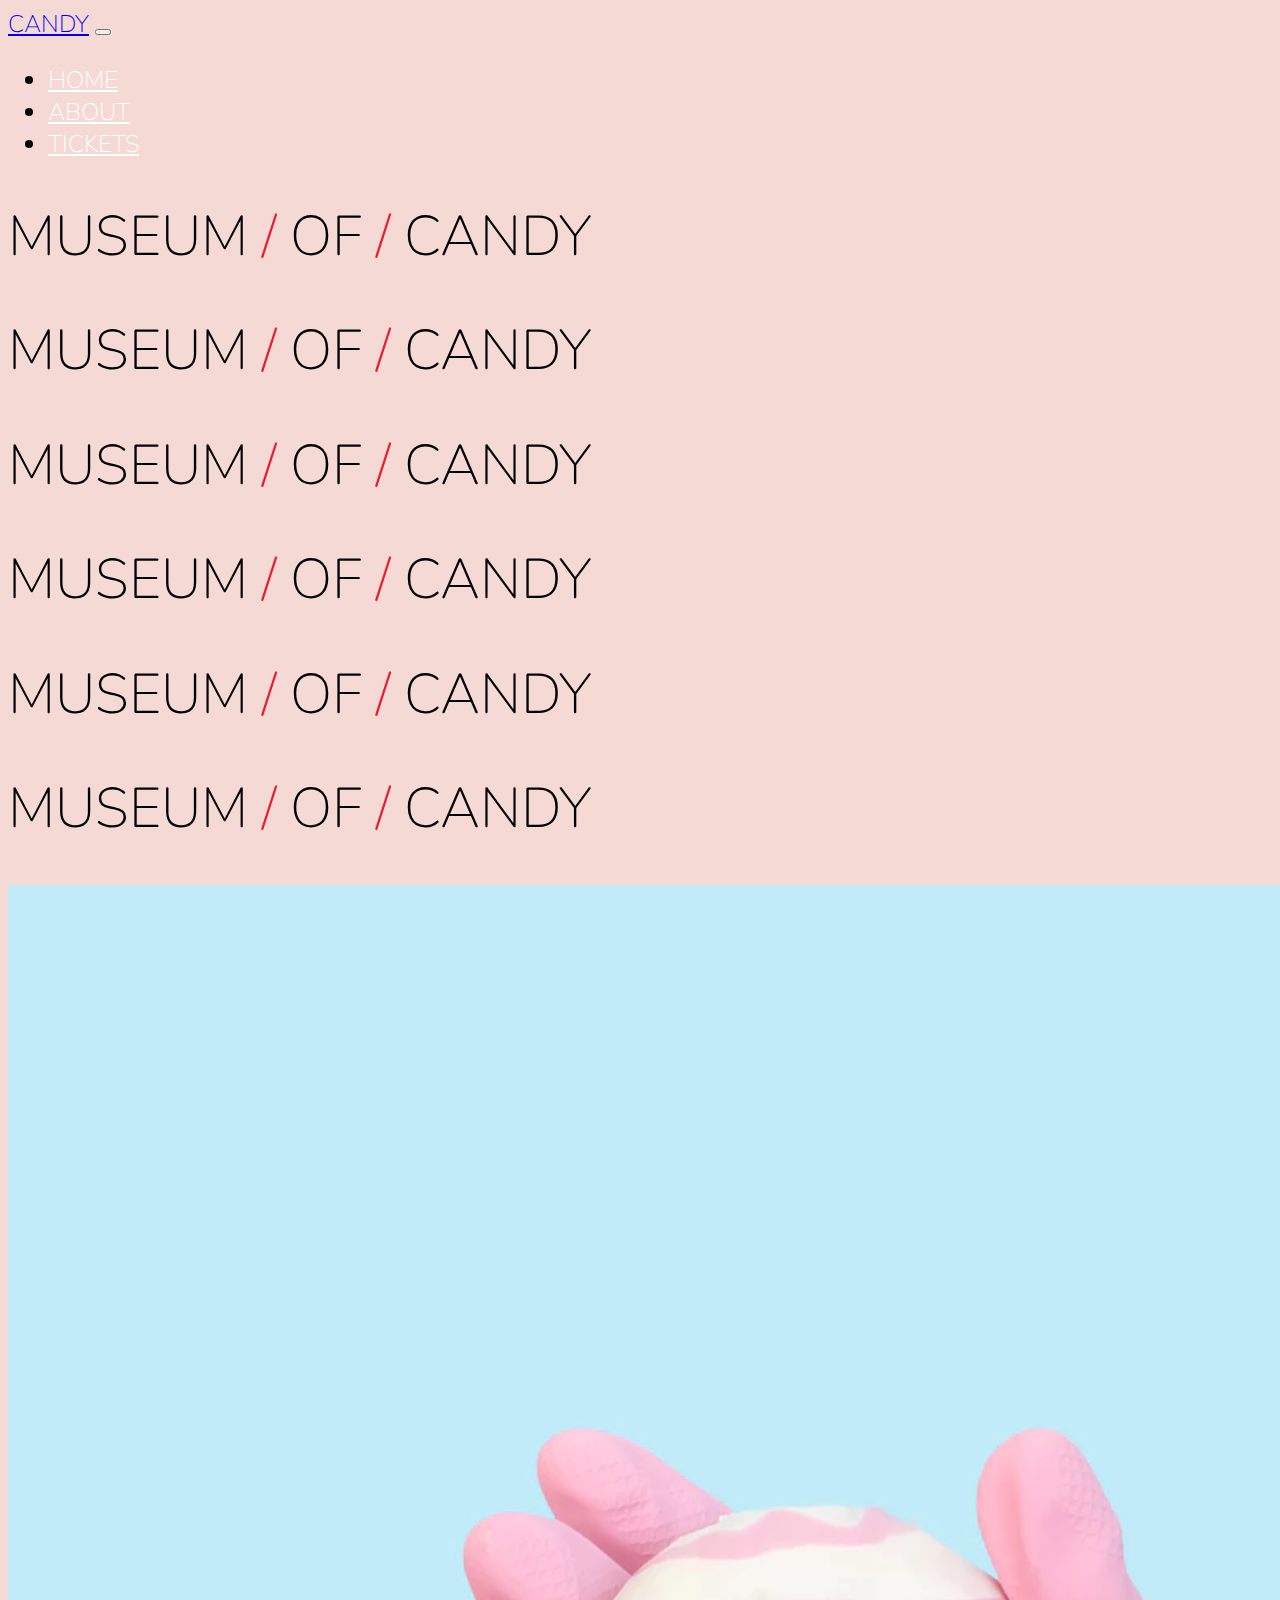
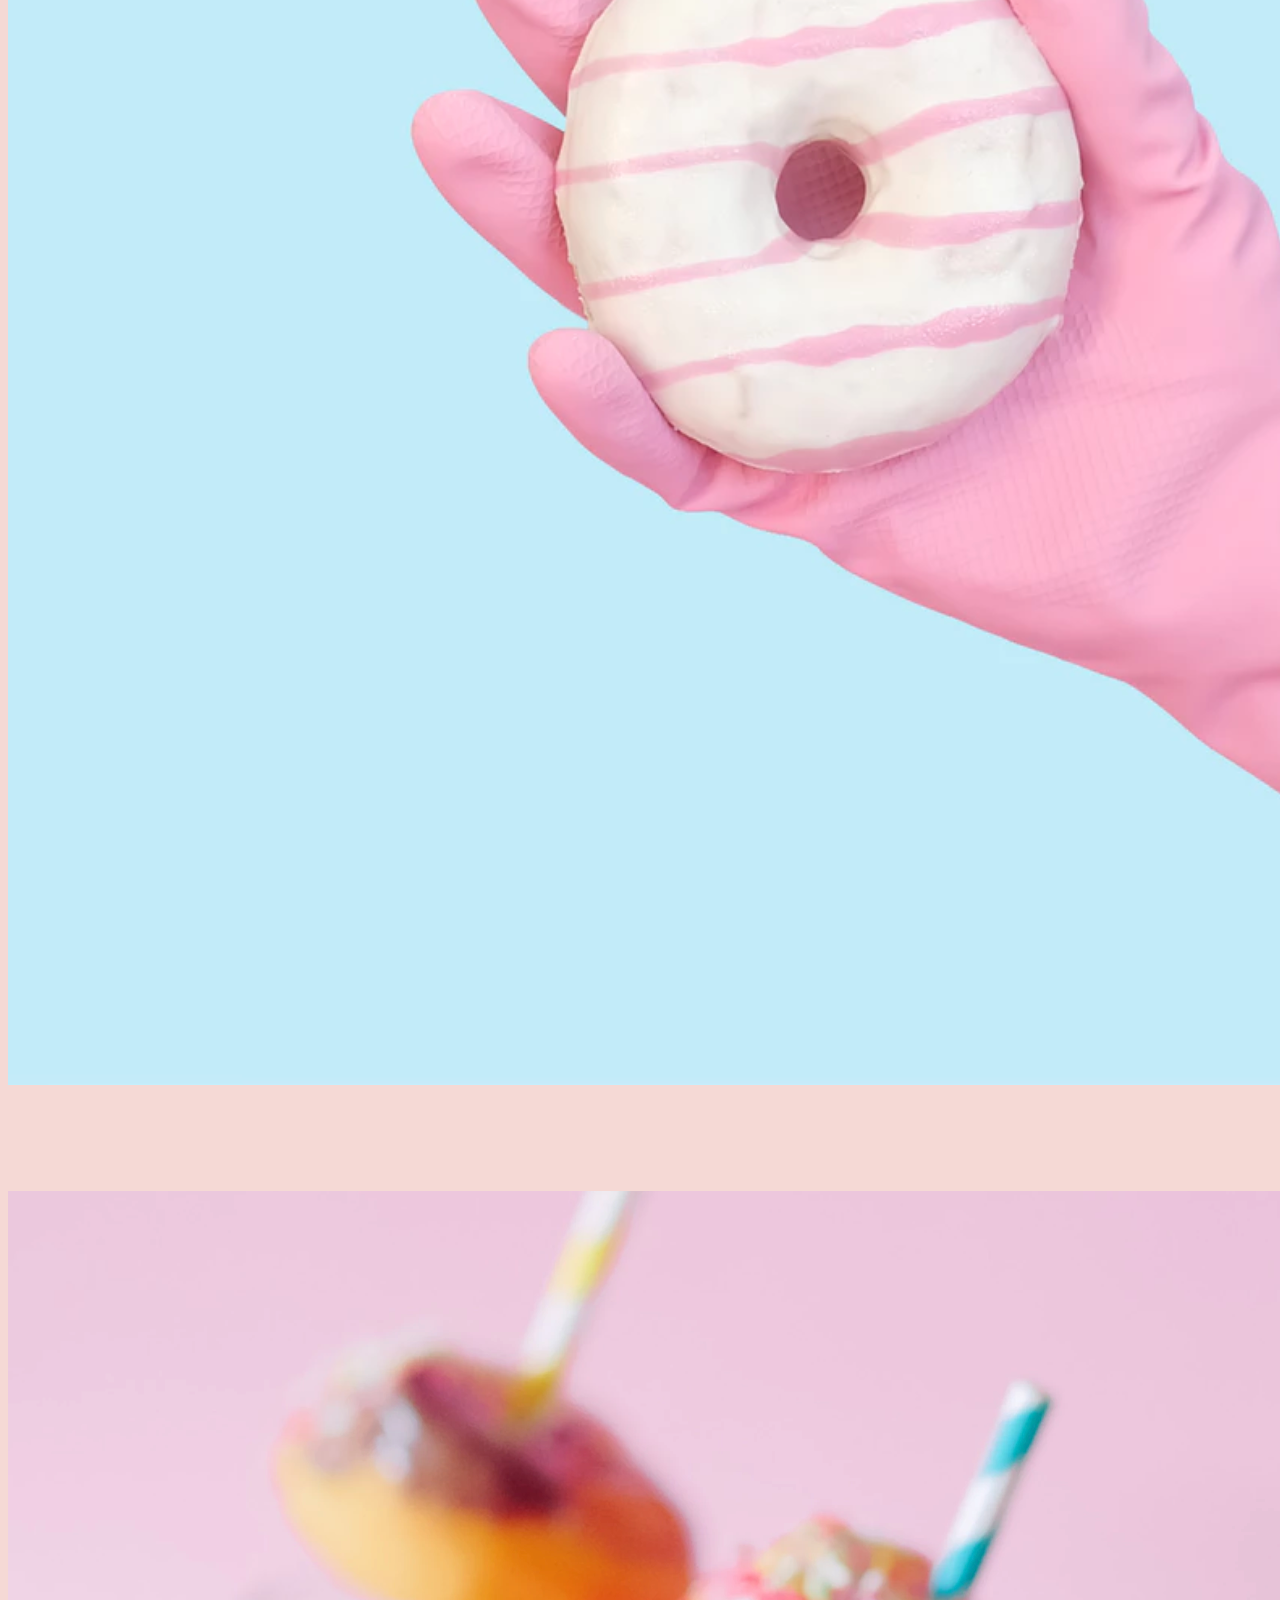
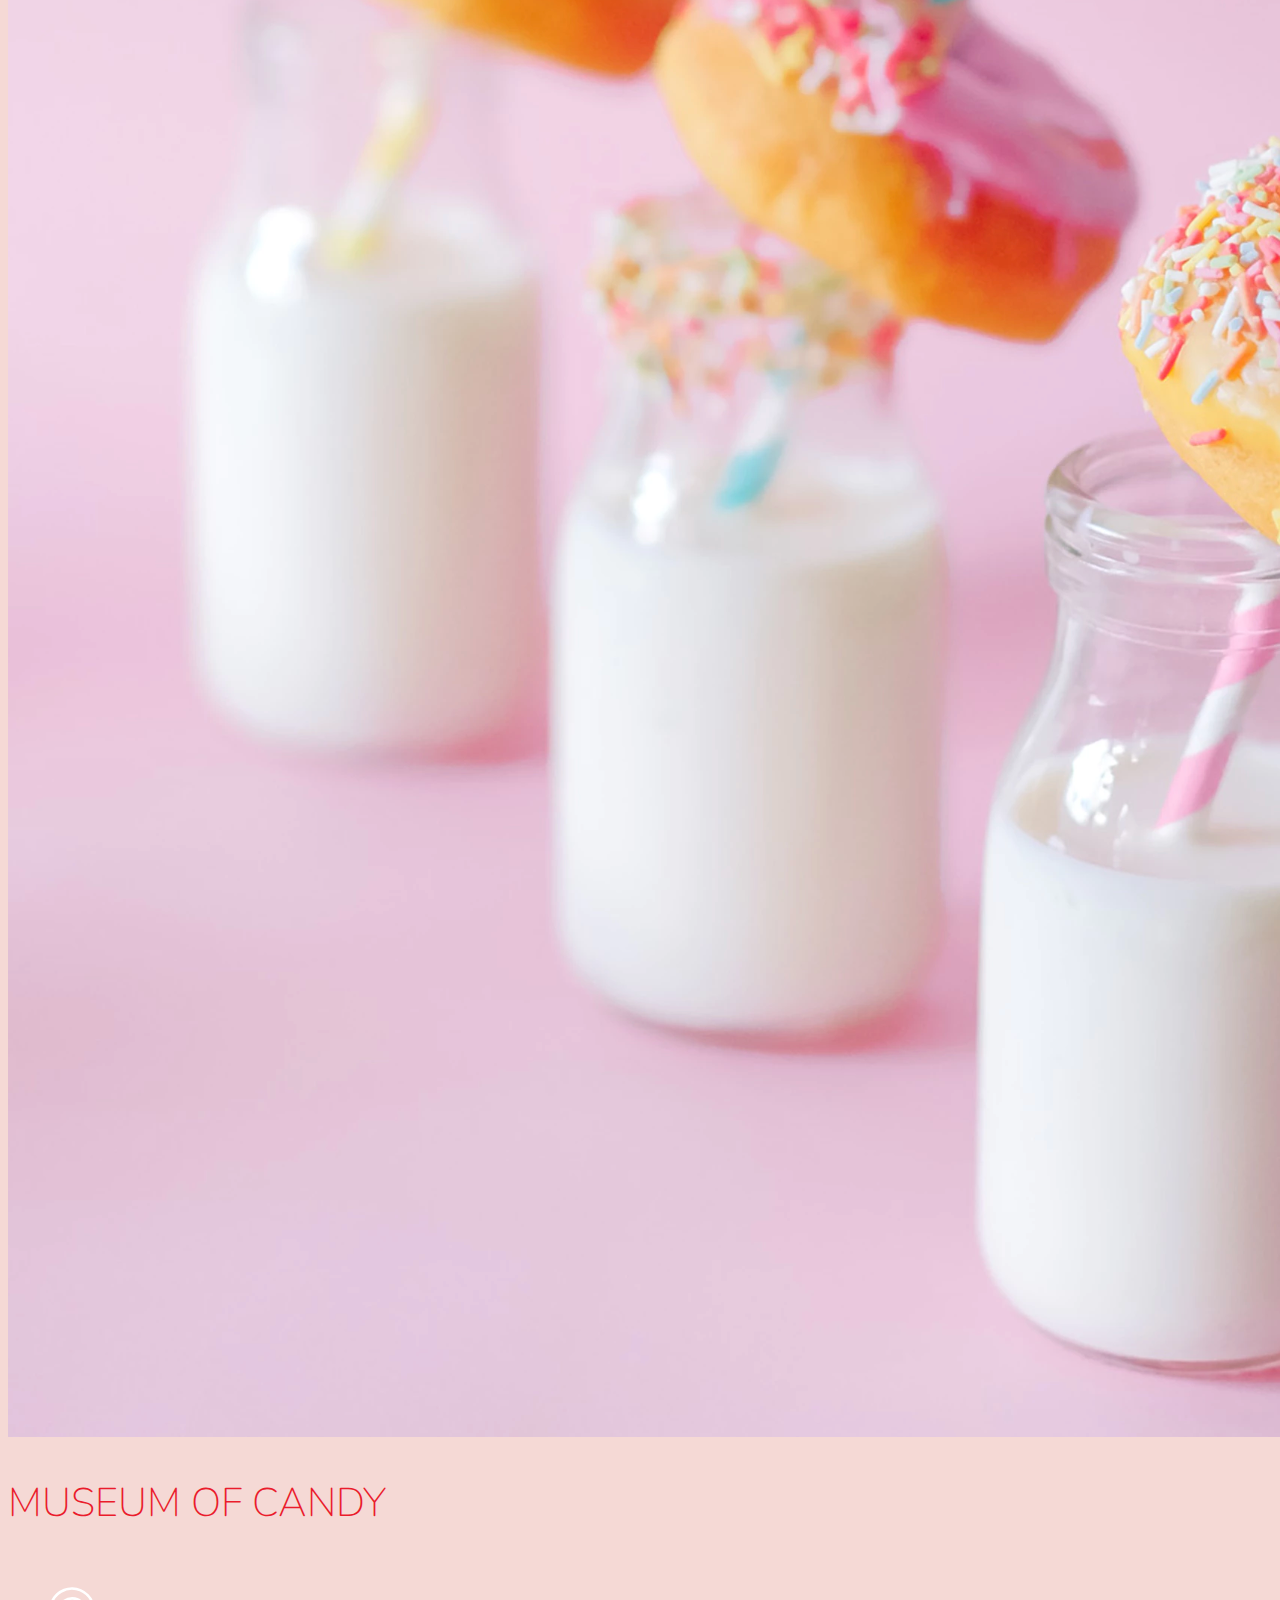
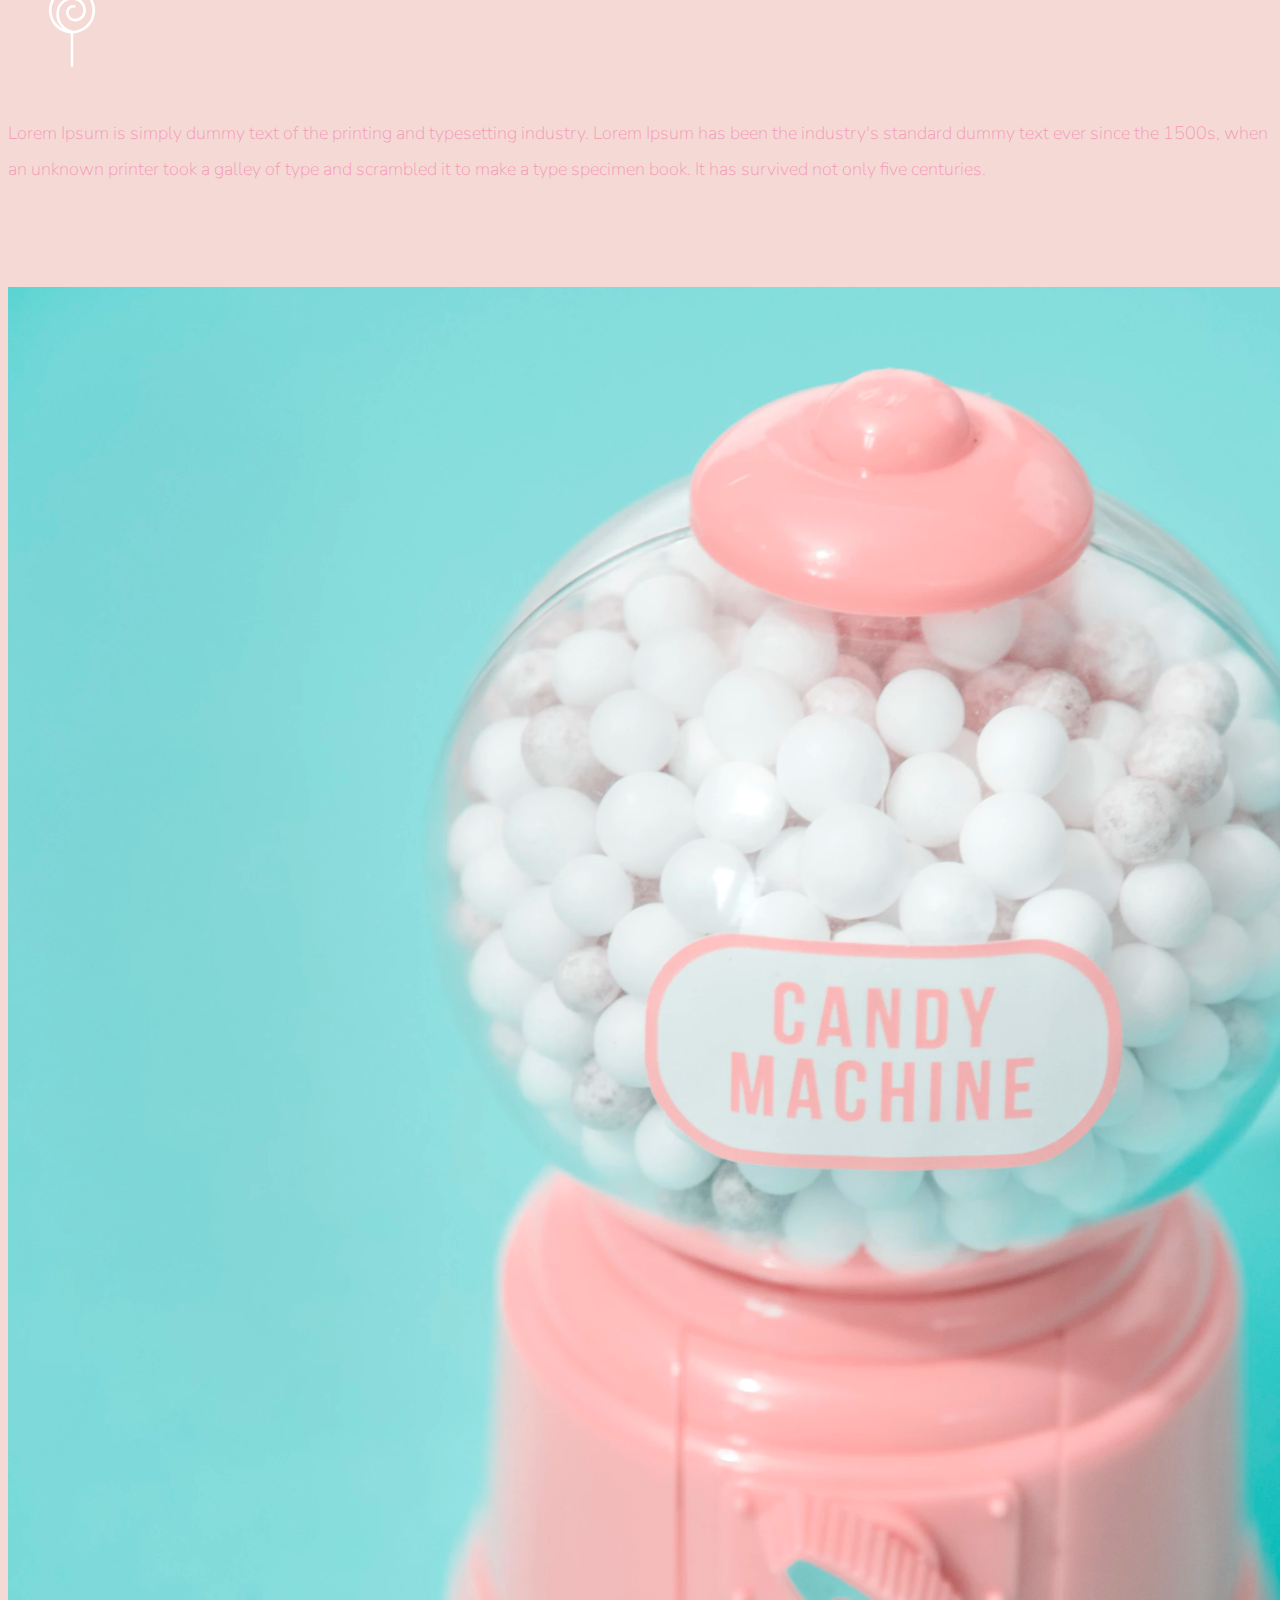
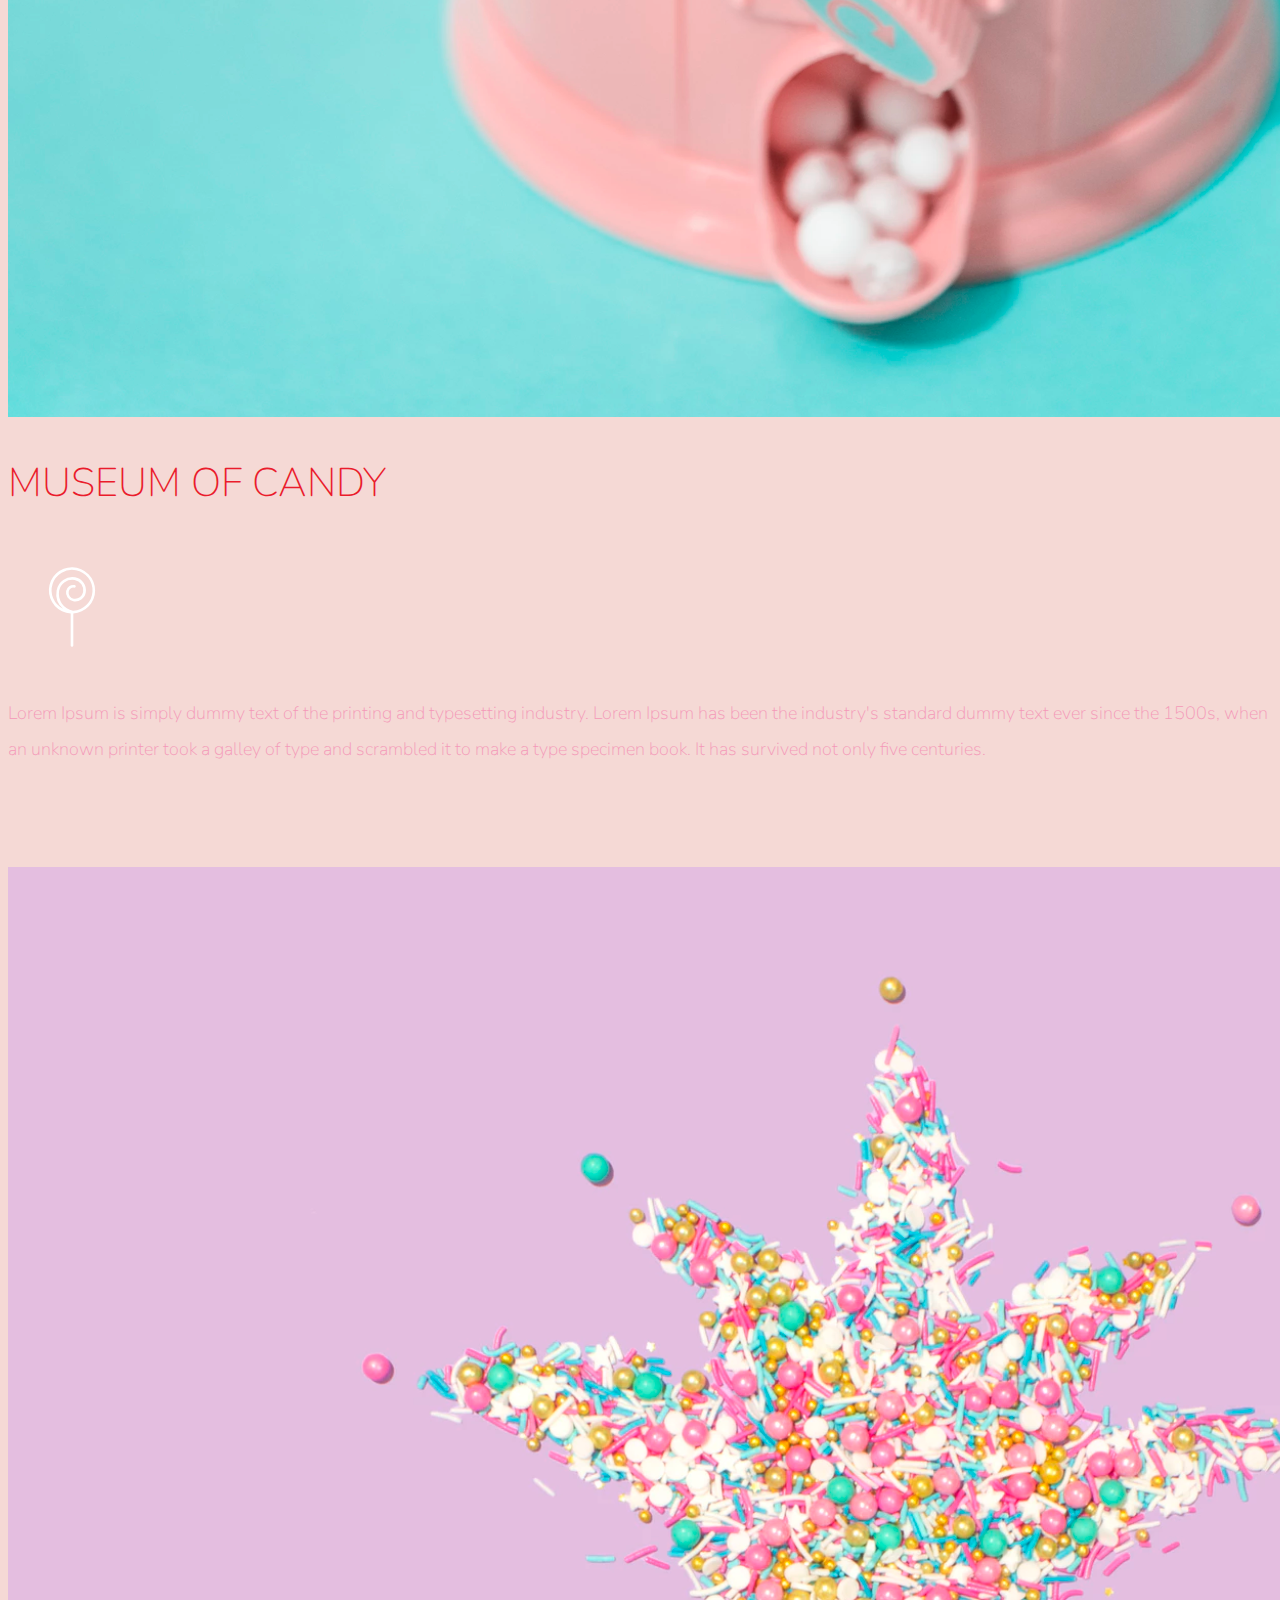
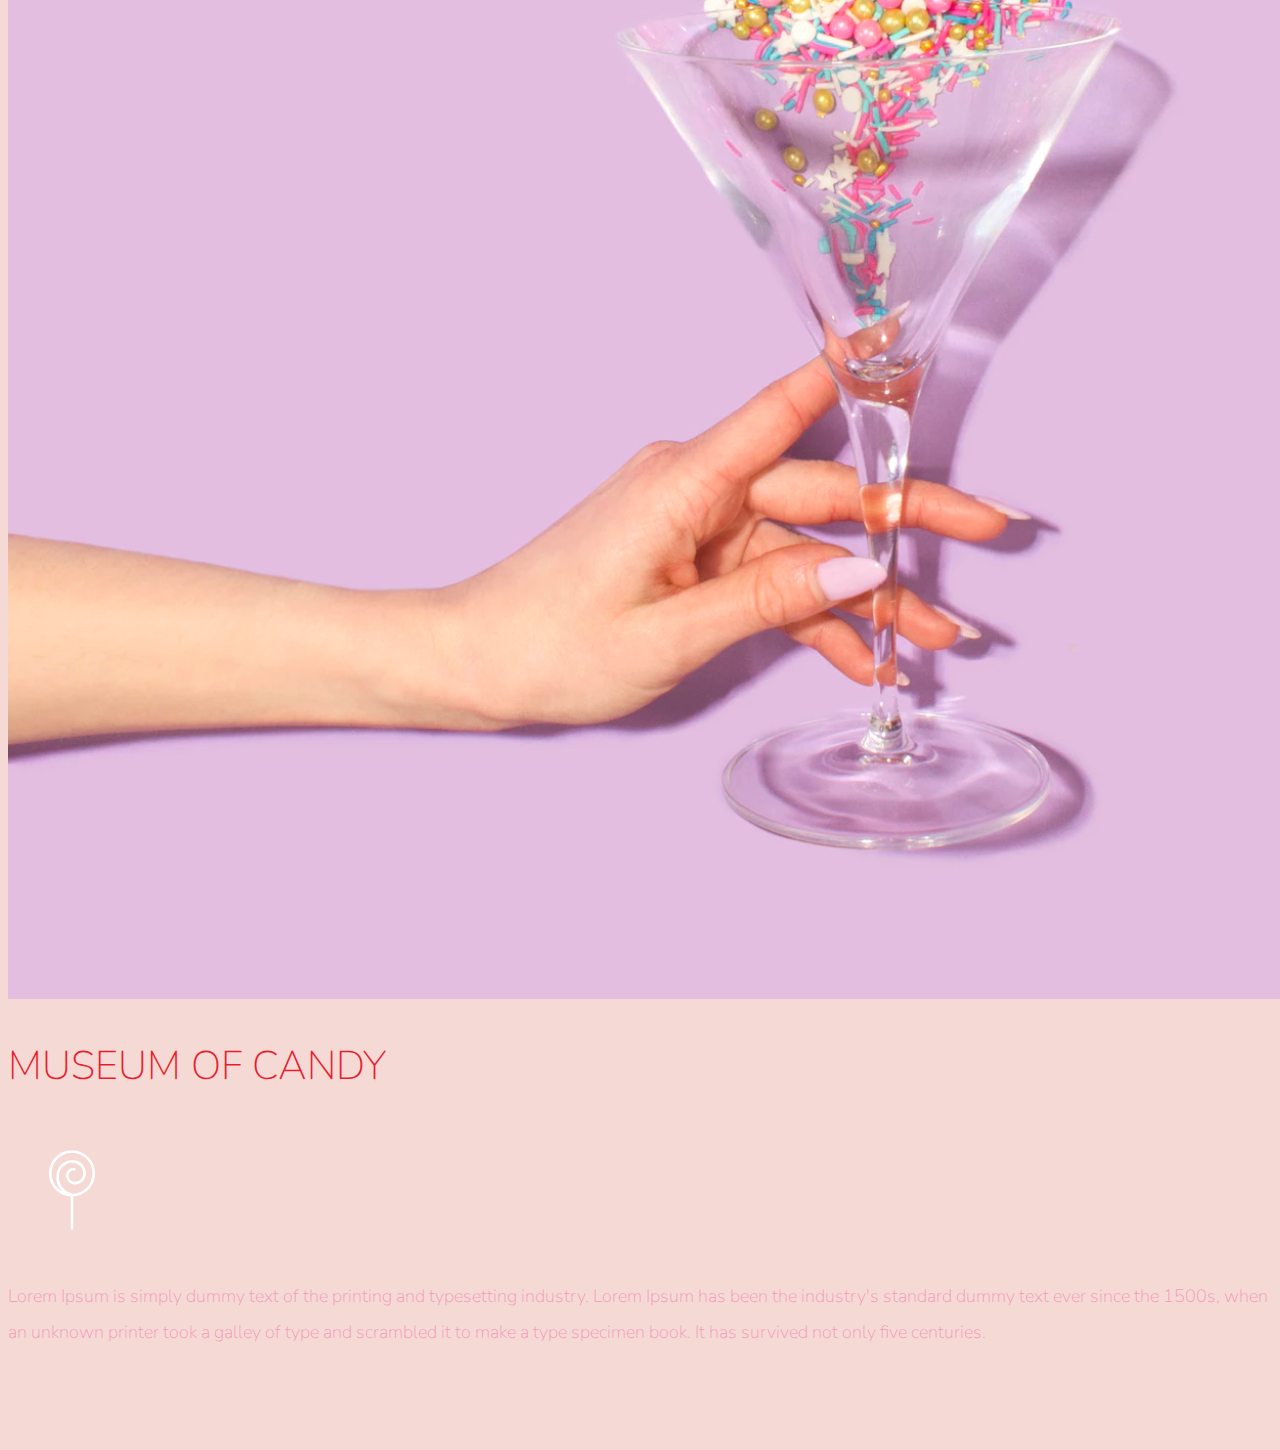
<file: index.html>
<!doctype html>
<html lang="en">
  <head>
    <!-- Required meta tags -->
    <meta charset="utf-8">
    <meta name="viewport" content="width=device-width, initial-scale=1, shrink-to-fit=no">
    
    <!-- Google Font -->
    <link href="https://fonts.googleapis.com/css?family=Nunito:200,300,400,700" rel="stylesheet">

    <!-- Bootstrap CSS -->
    <link rel="stylesheet" href="https://stackpath.bootstrapcdn.com/bootstrap/4.1.3/css/bootstrap.min.css" integrity="sha384-MCw98/SFnGE8fJT3GXwEOngsV7Zt27NXFoaoApmYm81iuXoPkFOJwJ8ERdknLPMO" crossorigin="anonymous">
    
    <!-- Custom CSS -->
    <link rel="stylesheet" href="app.css">

    <title>Museum of Candy</title>
  </head>
  
  <body>


<nav id="mainNavbar" class="navbar navbar-dark navbar-expand-md py-0 fixed-top" >
	<a href="#" class="navbar-brand">CANDY</a>
	<button class="navbar-toggler" data-toggle="collapse" data-target="#navLinks">
		<span class="navbar-toggler-icon"></span>
	</button>
	<div class="collapse navbar-collapse" id="navLinks">
		<ul class="navbar-nav">
			<li class="nav-item">
				<a href="#" class="nav-link">HOME</a>
			</li>
			
			<li class="nav-item">
				<a href="#" class="nav-link">ABOUT</a>
			</li>
			
			<li class="nav-item">
				<a href="#" class="nav-link">TICKETS</a>
			</li>
		</ul>
	</div>
</nav>

<!-- hand -->

<section id="firstRow" class="container-fluid px-0 lol">
	<div class="row align-items-center">
		<div class="col-lg-6 text-center text-white d-none d-lg-block">
			<div id="headingGroup" class="mt-5">
			<h1>MUSEUM <span>/</span> OF <span>/</span> CANDY</h1>
			<h1>MUSEUM <span>/</span> OF <span>/</span> CANDY</h1>
			<h1>MUSEUM <span>/</span> OF <span>/</span> CANDY</h1>
			<h1>MUSEUM <span>/</span> OF <span>/</span> CANDY</h1>
			<h1>MUSEUM <span>/</span> OF <span>/</span> CANDY</h1>
			<h1>MUSEUM <span>/</span> OF <span>/</span> CANDY</h1>
			</div>
	    </div>
	    <div class="col-lg-6 px-0">
    		<img src="imgs/hand2.png" class="img-fluid">
    	</div>
    </div>
</section>

<!-- milk -->

<section id="secondRow" class="container-fluid px-0 lol">
	<div class="row align-items-center">
		<div class="col-md-6 order-2 order-md-1">
			<img src="imgs/milk.png" class="img-fluid">
		</div>
		<div class="col-md-6 text-center order-1 order-md-2 blurb mb-5 mb-md-0">
			<div class="row justify-content-center">
				<div class="col-10 col-lg-8">
					<h2>MUSEUM OF CANDY</h2>
					<img src="imgs/lolli_icon.png" class="d-none d-lg-inline">
					<p class="lead text-fluid">Lorem Ipsum is simply dummy text of the printing and typesetting industry. Lorem Ipsum has been the industry's standard dummy text ever since the 1500s, when an unknown printer took a galley of type and scrambled it to make a type specimen book. It has survived not only five centuries.</p>
				</div>
			</div>
		</div>
	   </div>
</section>

<!-- gumball -->

<section id="secondRow" class="container-fluid px-0 lol">
	<div class="row align-items-center">
		<div class="col-md-6 order-2">
			<img src="imgs/gumball.png" class="img-fluid">
		</div>
		<div class="col-md-6 text-center order-1 blurb mb-5 mb-md-0">
			<div class="row justify-content-center">
				<div class="col-10 col-lg-8">
					<h2>MUSEUM OF CANDY</h2>
					<img src="imgs/lolli_icon.png" class="d-none d-lg-inline">
					<p class="lead text-fluid">Lorem Ipsum is simply dummy text of the printing and typesetting industry. Lorem Ipsum has been the industry's standard dummy text ever since the 1500s, when an unknown printer took a galley of type and scrambled it to make a type specimen book. It has survived not only five centuries.</p>
				</div>
			</div>
		</div>
	   </div>
</section>



<!-- sprinkles -->

<section id="secondRow" class="container-fluid px-0 lol mb-0">
	<div class="row align-items-center">
		<div class="col-md-6 order-2 order-md-1">
			<img src="imgs/sprinkles.png" class="img-fluid">
		</div>
		<div class="col-md-6 text-center order-1 order-md-2 blurb mb-5 mb-md-0">
			<div class="row justify-content-center">
				<div class="col-10 col-lg-8">
					<h2>MUSEUM OF CANDY</h2>
					<img src="imgs/lolli_icon.png" class="d-none d-lg-inline">
					<p class="lead text-fluid">Lorem Ipsum is simply dummy text of the printing and typesetting industry. Lorem Ipsum has been the industry's standard dummy text ever since the 1500s, when an unknown printer took a galley of type and scrambled it to make a type specimen book. It has survived not only five centuries.</p>
				</div>
			</div>
		</div>
	   </div>
</section>


    <!-- Optional JavaScript -->
    <!-- jQuery first, then Popper.js, then Bootstrap JS -->
    <script src="https://code.jquery.com/jquery-3.3.1.slim.min.js" integrity="sha384-q8i/X+965DzO0rT7abK41JStQIAqVgRVzpbzo5smXKp4YfRvH+8abtTE1Pi6jizo" crossorigin="anonymous"></script>
    <script src="https://cdnjs.cloudflare.com/ajax/libs/popper.js/1.14.3/umd/popper.min.js" integrity="sha384-ZMP7rVo3mIykV+2+9J3UJ46jBk0WLaUAdn689aCwoqbBJiSnjAK/l8WvCWPIPm49" crossorigin="anonymous"></script>
    <script src="https://stackpath.bootstrapcdn.com/bootstrap/4.1.3/js/bootstrap.min.js" integrity="sha384-ChfqqxuZUCnJSK3+MXmPNIyE6ZbWh2IMqE241rYiqJxyMiZ6OW/JmZQ5stwEULTy" crossorigin="anonymous"></script>

    <script>
        $(function () {
            $(document).scroll(function () {
                var $nav = $("#mainNavbar");
                $nav.toggleClass("scrolled", $(this).scrollTop() > $nav.height());
            });
        });
    </script>
    
  </body>
</html>
</file>
<file: app.css>
body {
	background: #f5d9d5;
	font-family: "Nunito" , sans-serif;
}

.blurb h2 {

	color: #ea1c2c;
	font-weight: 100;
	font-size: 2.5rem;
}

.blurb p {

	color: #f498b8;
	font-weight: 100;
	font-size: 1.125rem;
	line-height: 2;
}

.lol{

	margin-bottom: 100px;
}

.navbar.scrolled {
    background: rgb(222,192,222);
    transition: background 500ms;
}sss











#mainNavbar .navbar-brand{

	color: #ea1c2c;

}

#mainNavbar .nav-link{

	color: white;
}

#mainNavbar .nav-link:hover{

	color: #ea1c2c;
	
}

#mainNavbar{

	font-size: 1.5rem;
	font-weight: 100;
}

#headingGroup span{
	color: #ea1c2c;
}

#headingGroup h1{

	font-weight: 100;
	font-size: 4rem;
}

@media (max-width:1400px) {
	#headingGroup h1{

	font-weight: 100;
	font-size: 3.5rem;
}

@media (max-width:1250px) {
	#headingGroup h1{

	font-weight: 100;
	font-size: 3rem;
}

@media (max-width:1150px) {
	#headingGroup h1{

	font-weight: 100;
	font-size: 2.5rem;
}
</file>
